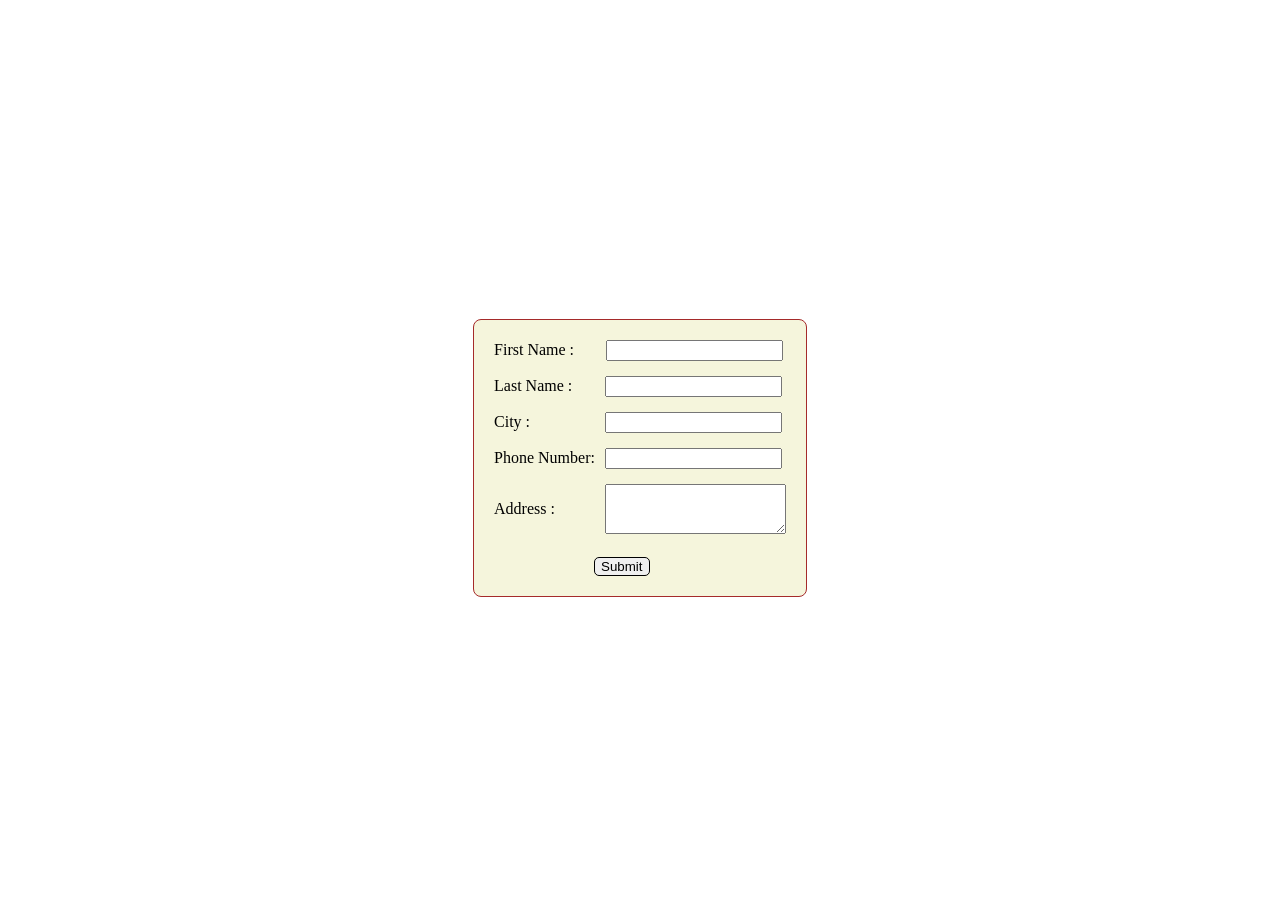
<file: index.html>
<!DOCTYPE html>
<html lang="en">
<head>
    <meta charset="UTF-8">
    <meta name="viewport" content="width=device-width, initial-scale=1.0">
    <title>Document</title>
    <link rel="stylesheet" href="style.css">
    <script src="script.js"></script>
</head>
<body>
    <div class="forms">
        <form name="validateform" action="msg.html" method="post" onsubmit="return validform()">
            First Name :<input type="text" name="fname" ><br>
            Last Name :<input type="text" name="lname" ><br>
            City :<input type="text" name="city" ><br>
            Phone Number:<input type="number" name="num"><br>
            <div class="add">
            <p>Address : </p><textarea type="Address" name="address" ></textarea>
            </div>
            <br>
            <button type="submit" value="submit">Submit</button>
        </form>
        </div>
            
</body>
</html>
</file>
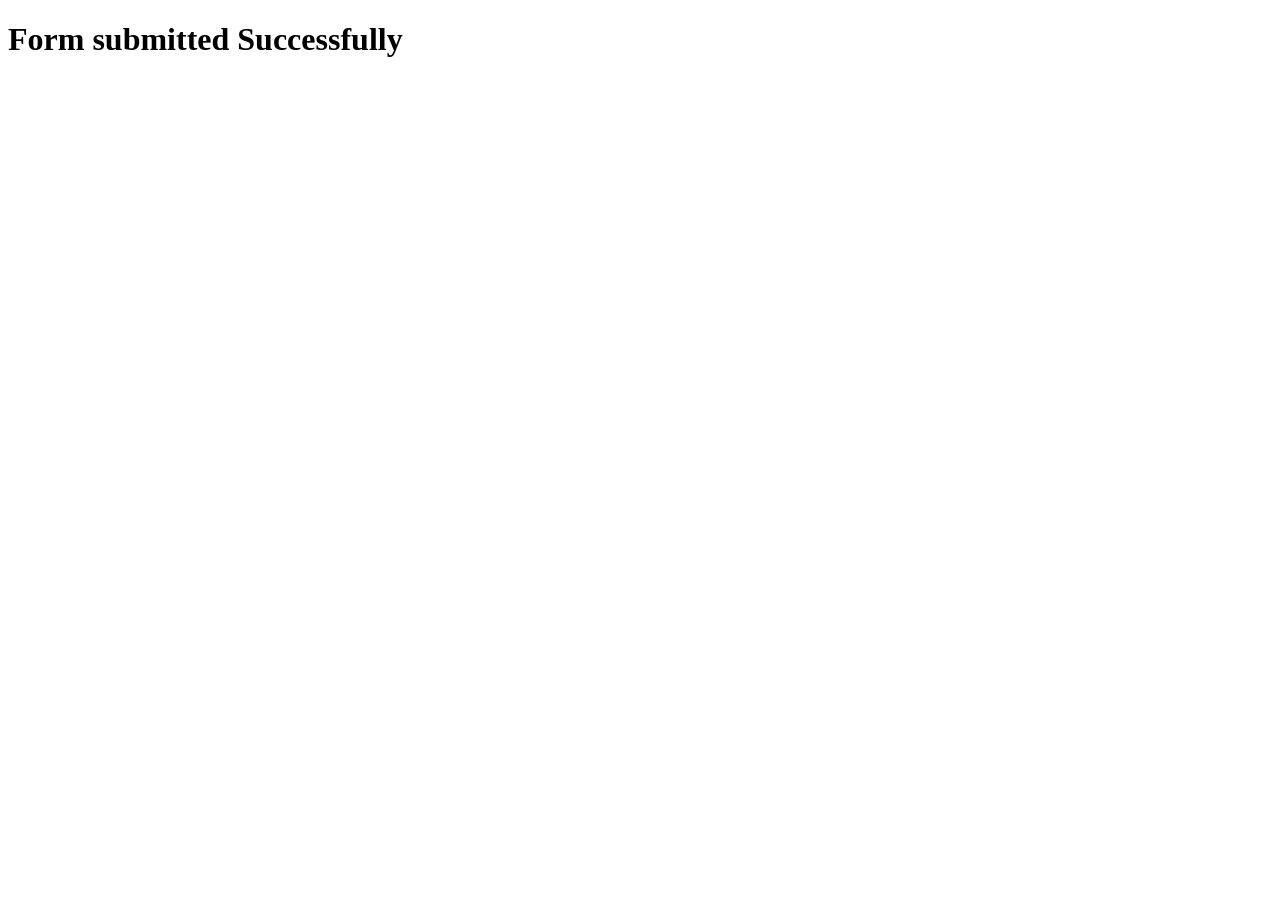
<file: msg.html>
<!DOCTYPE html>
<html lang="en">
<head>
    <meta charset="UTF-8">
    <meta name="viewport" content="width=device-width, initial-scale=1.0">
    <title>Document</title>
</head>
<body>
    <h1>Form submitted Successfully</h1>
</body>
</html>
</file>
<file: style.css>
body{
    display: flex;
    justify-content: center;
    align-items: center;
    height: 100vh;
}
.forms{
    border: 1px solid brown;
    padding:20px;
    border-radius: 8px;
    background-color: beige;
}
input{
    margin-bottom: 15px;
    margin-left: 4px;
}
input:focus{
    background-color: aquamarine;
}
button{
    margin-left: 100px;
    margin-top: 5px;
    border-radius: 5px;
    border:1px solid black;
}
button:hover{
    background-color: aquamarine;
}
.add{
    display:flex;
    gap:50px;
}
input[name=fname]{
    margin-left: 32px;
}
input[name=lname]{
    margin-left: 33px;
}
input[name=city]{
    margin-left: 75px;
}
input[name=num]{
    margin-left:10px;
}
</file>
